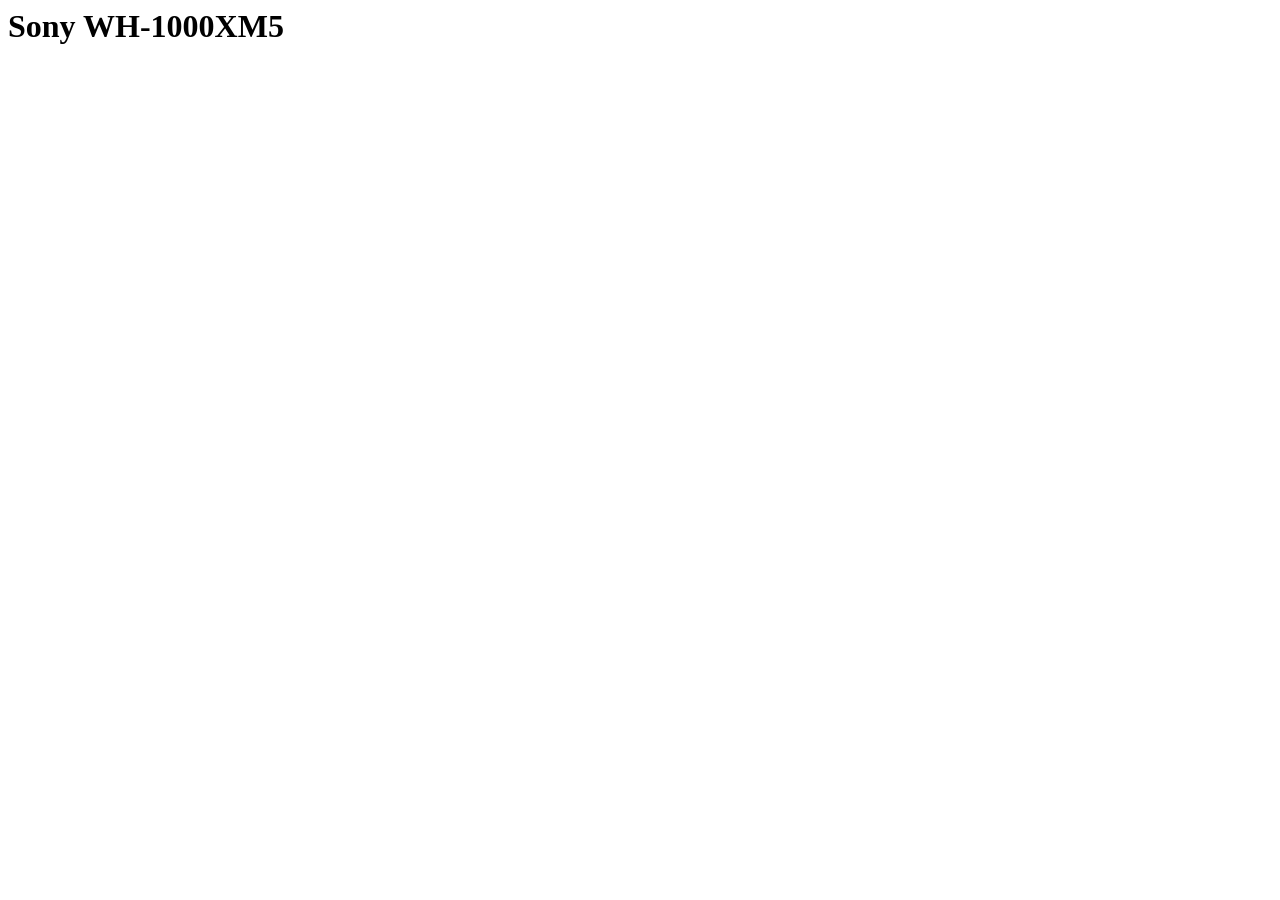
<file: tests/fixtures/bestbuy.html>
<html><head><title>Sony WH-1000XM5 Headphones - Black - Best Buy</title>
<meta property="og:image" content="https://pisces.bbystatic.com/xm5.jpg">
<script type="application/ld+json">
{"@context":"https://schema.org","@type":"Product","name":"Sony - WH-1000XM5 Wireless Noise-Canceling Headphones - Black",
 "image":["https://pisces.bbystatic.com/xm5.jpg"],"brand":{"@type":"Brand","name":"Sony"},"gtin13":"0027242923232",
 "model":"WH1000XM5/B","sku":"6505727",
 "offers":{"@type":"Offer","price":"299.99","priceCurrency":"USD","availability":"https://schema.org/InStock",
  "priceSpecification":[{"@type":"UnitPriceSpecification","priceType":"https://schema.org/StrikethroughPrice","price":399.99}]}}
</script></head><body><h1>Sony WH-1000XM5</h1></body></html>
</file>
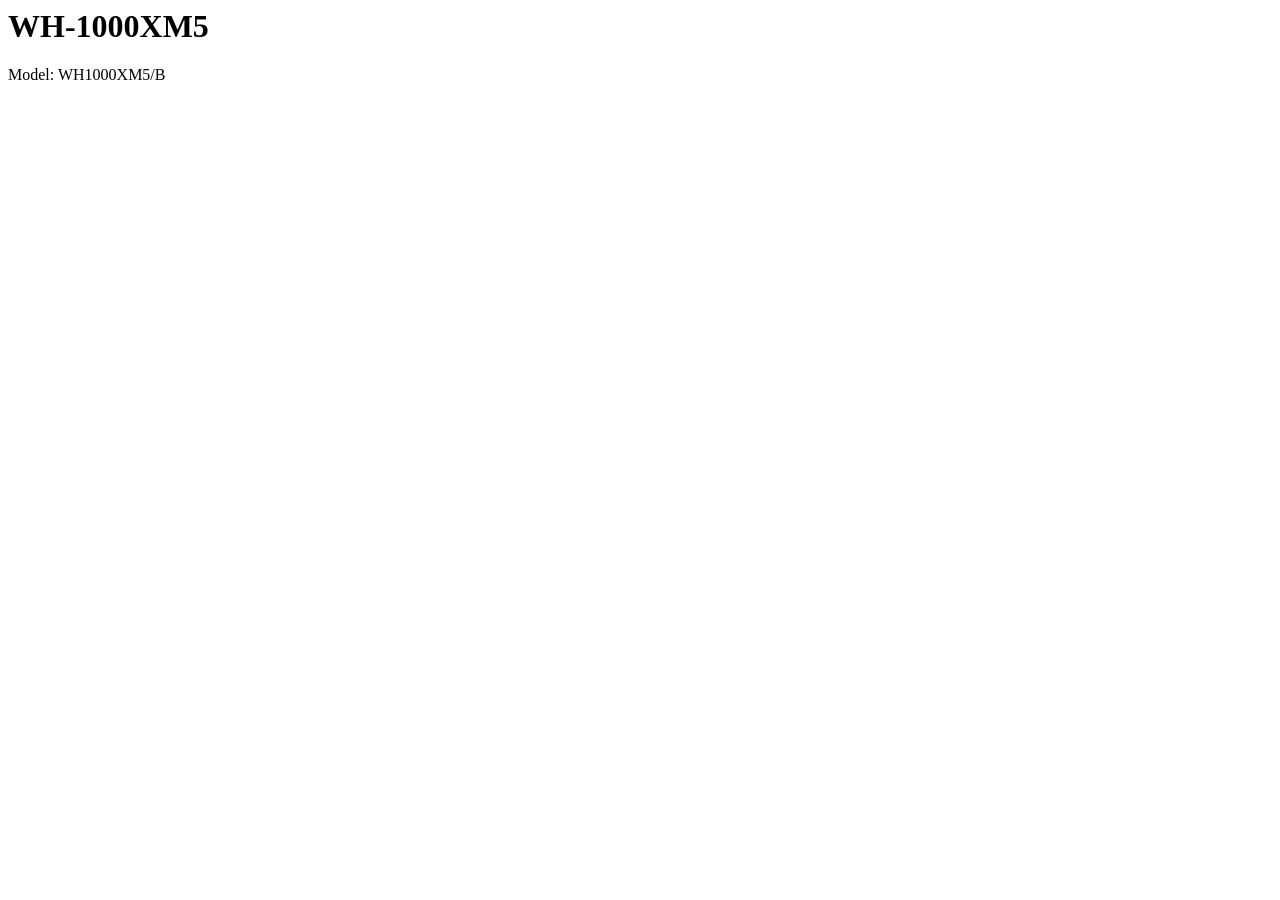
<file: tests/fixtures/sony.html>
<html><head><meta property="og:title" content="WH-1000XM5 Wireless Noise Canceling Headphones | Sony US">
<meta property="og:image" content="/img/xm5.png">
<meta property="product:price:amount" content="399.99"><meta property="product:price:currency" content="USD">
</head><body><h1>WH-1000XM5</h1><p>Model: WH1000XM5/B</p></body></html>
</file>
